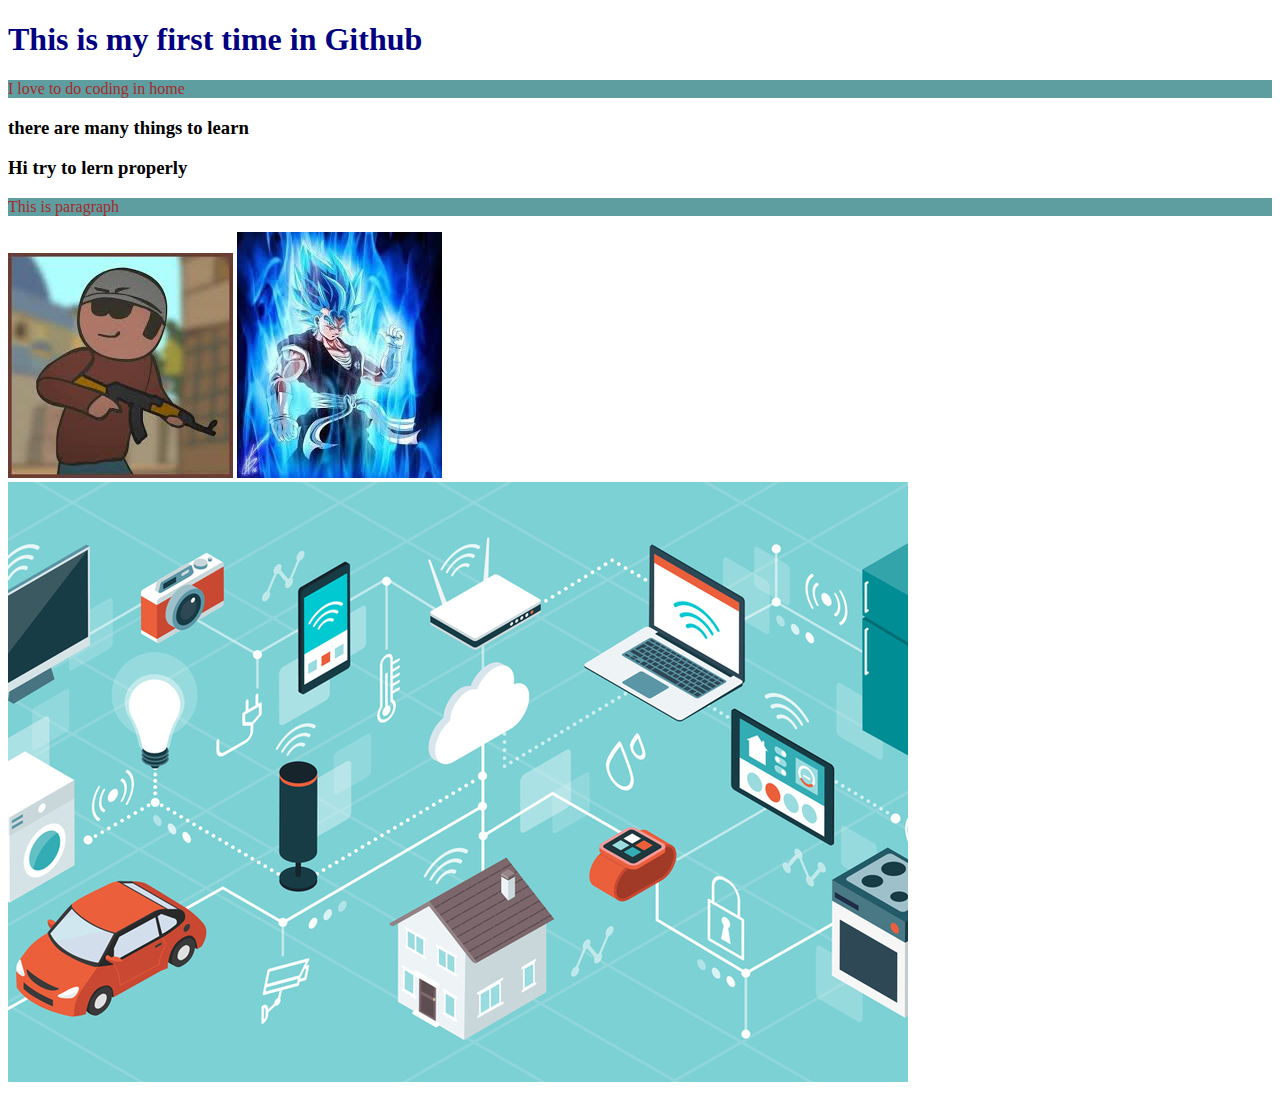
<file: index.html>
<!DOCTYPE html>
<html lang="en">
<head>
    <meta charset="UTF-8">
    <meta http-equiv="X-UA-Compatible" content="IE=edge">
    <meta name="viewport" content="width=device-width, initial-scale=1.0">
    <title>My Second GitHub Repositor</title>

     <link rel="stylesheet" href="style.css">

</head>
<body>

    <h1>This is my first time in Github</h1>
    <p>I love to do coding in home</p>
    <h3>there are many things to learn</h3>
    <h3>Hi try to lern properly</h3>
    <p>This is paragraph</p>
     
    <img src="new/csgo.jpg" alt="">
    <img src="goku.jpg" alt="">
    <img src="iot.jpg" alt="">
    
</body>
</html>
</file>
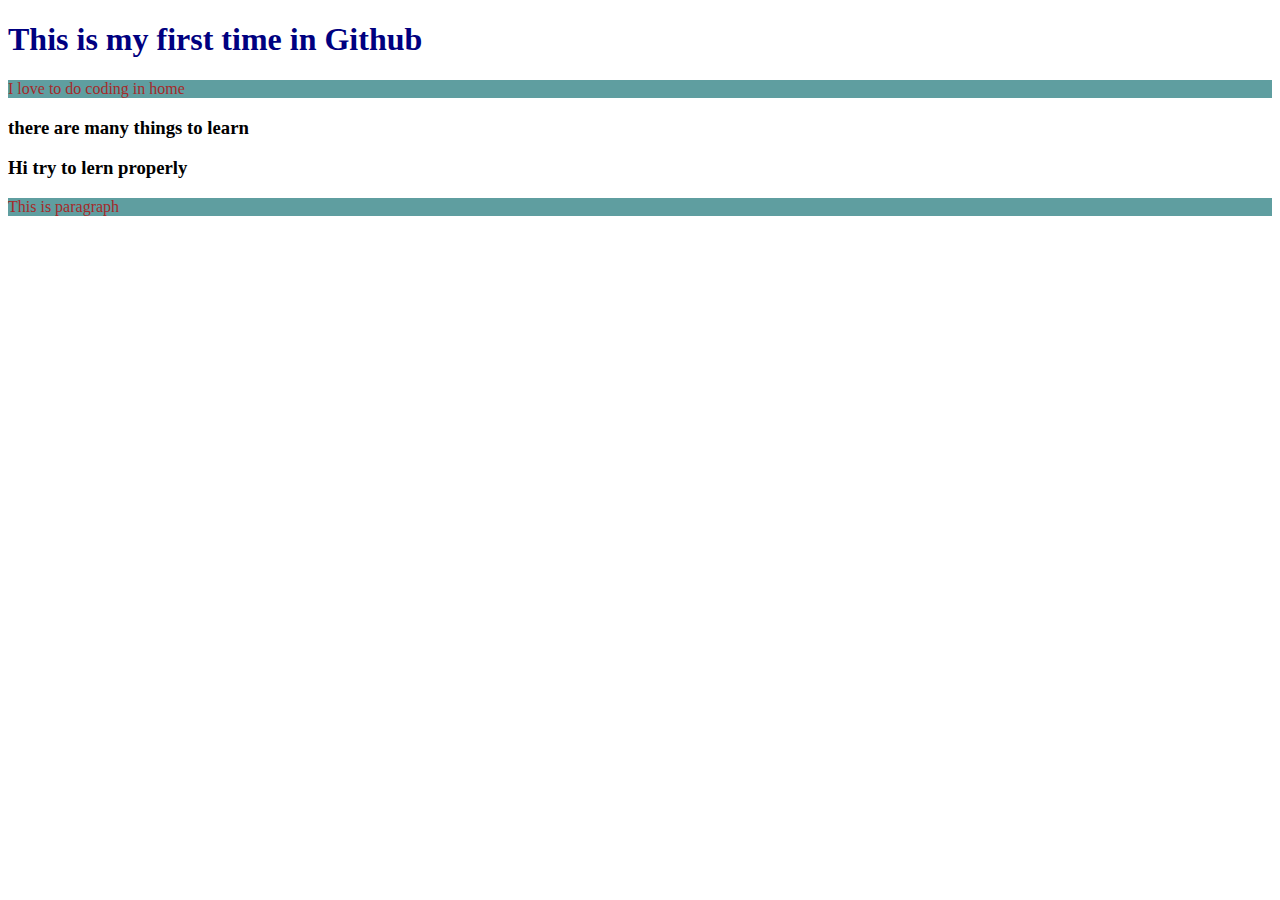
<file: index2.html>
<!DOCTYPE html>
<html lang="en">
<head>
    <meta charset="UTF-8">
    <meta http-equiv="X-UA-Compatible" content="IE=edge">
    <meta name="viewport" content="width=device-width, initial-scale=1.0">
    <title>My Second GitHub Repositor</title>

     <link rel="stylesheet" href="style.css">

</head>
<body>

    <h1>This is my first time in Github</h1>
    <p>I love to do coding in home</p>
    <h3>there are many things to learn</h3>
    <h3>Hi try to lern properly</h3>
    <p>This is paragraph</p>
    
</body>
</html>
</file>
<file: style.css>
h1 {
    color: navy;
}
p {
    color: brown;
    background-color: cadetblue;
}
</file>
